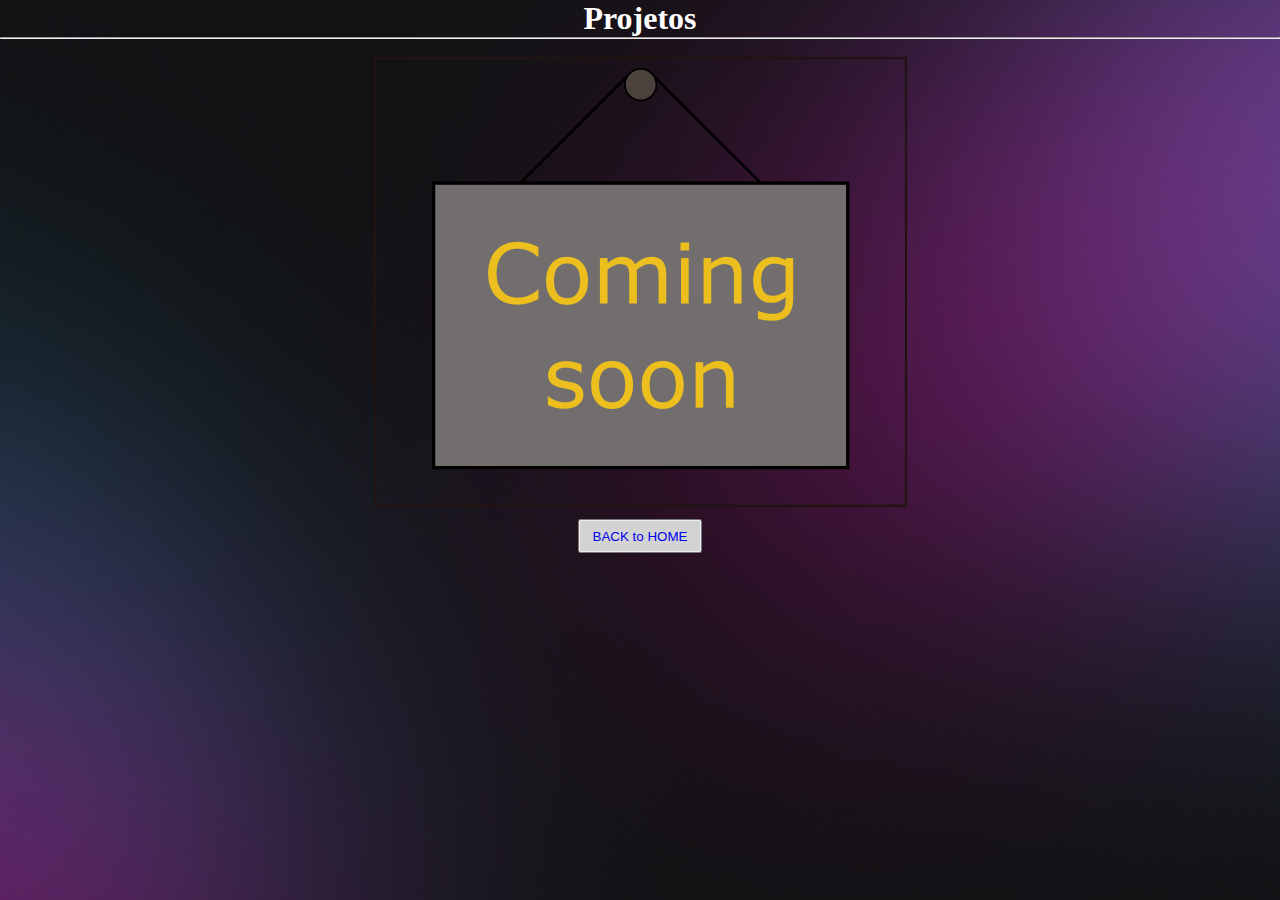
<file: animation/index.html>
<!DOCTYPE html>
<html lang="pt-br">
<head>
  <meta charset="UTF-8">
  <meta http-equiv="X-UA-Compatible" content="IE=edge">
  <meta name="viewport" content="width=device-width, initial-scale=1.0">
  <title>Portfolio</title>
  <link rel="stylesheet" href="style.css">
</head>
<body>
  <h1>Projetos</h1>
  <hr>
  <br>
  <div id="content">

    <div id="animation"></div>

    <button>
      <a href="../index.html">BACK to HOME</a>
    </button>
    
  </div>
</body>
</html>
</file>
<file: animation/style.css>
* {
  margin: 0px;
  padding: 0px;
  box-sizing: border-box;
}

body {
  background-image: url("../assets/bg-desktop.jpg");
  height: 100vh;
}

h1 {
  text-align: center;
  color: white;
}
/* 6400 x 450 = 533,333 */

#content {
  display: flex;
  flex-direction: column;
  align-items: center;
  flex-wrap: wrap;
  justify-content: center;
  gap: 12px;
}

#animation {
  width: 533px;
  height: 450px;
  background: url(./img/board_all_12_150dpi.png) left center;
  background-size: cover;
  animation: play 2s steps(12) infinite;
  display: inline-block;
}

button a {
  background-color: lightgray;
  height: 30px;
  width: 120px;
  display: flex;
  align-items: center;
  justify-content: center;
  text-decoration: none;
}
button a:hover {
  background-color: darkgray;
}

@keyframes play {
  100% {background-position: -6400px;}
}
</file>
